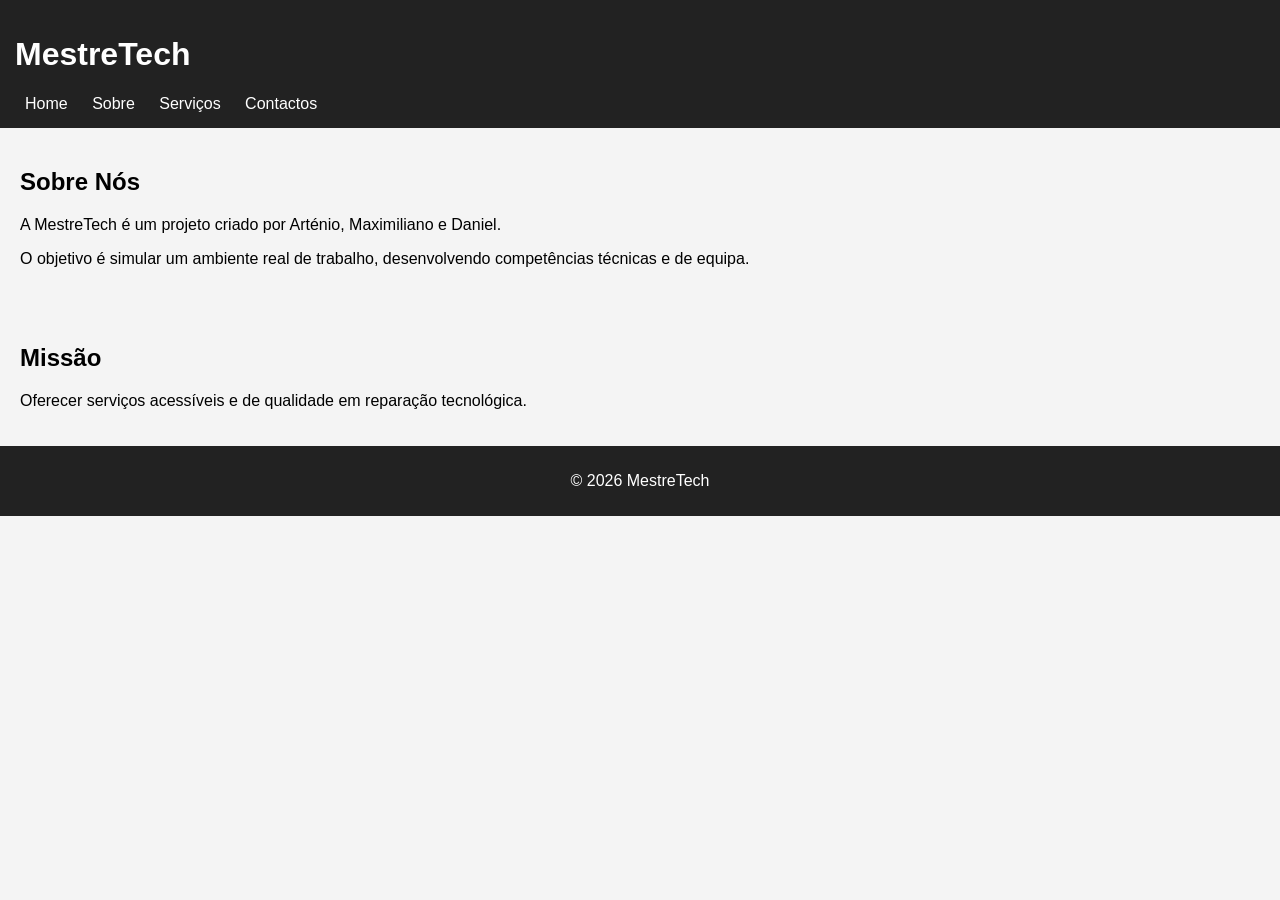
<file: About.html>
<!DOCTYPE html>
<html lang="pt">
<head>
    <meta charset="UTF-8">
    <title>Sobre - MestreTech</title>
    <link rel="stylesheet" href="style.css">
</head>
<body>

<header>
    <h1>MestreTech</h1>
    <nav>
        <a href="index.html">Home</a>
        <a href="about.html">Sobre</a>
        <a href="services.html">Serviços</a>
        <a href="contact.html">Contactos</a>
    </nav>
</header>

<section>
    <h2>Sobre Nós</h2>
    <p>A MestreTech é um projeto criado por Arténio, Maximiliano e Daniel.</p>
    <p>O objetivo é simular um ambiente real de trabalho, desenvolvendo competências técnicas e de equipa.</p>
</section>

<section>
    <h2>Missão</h2>
    <p>Oferecer serviços acessíveis e de qualidade em reparação tecnológica.</p>
</section>

<footer>
    <p>© 2026 MestreTech</p>
</footer>

</body>
</html>
</file>
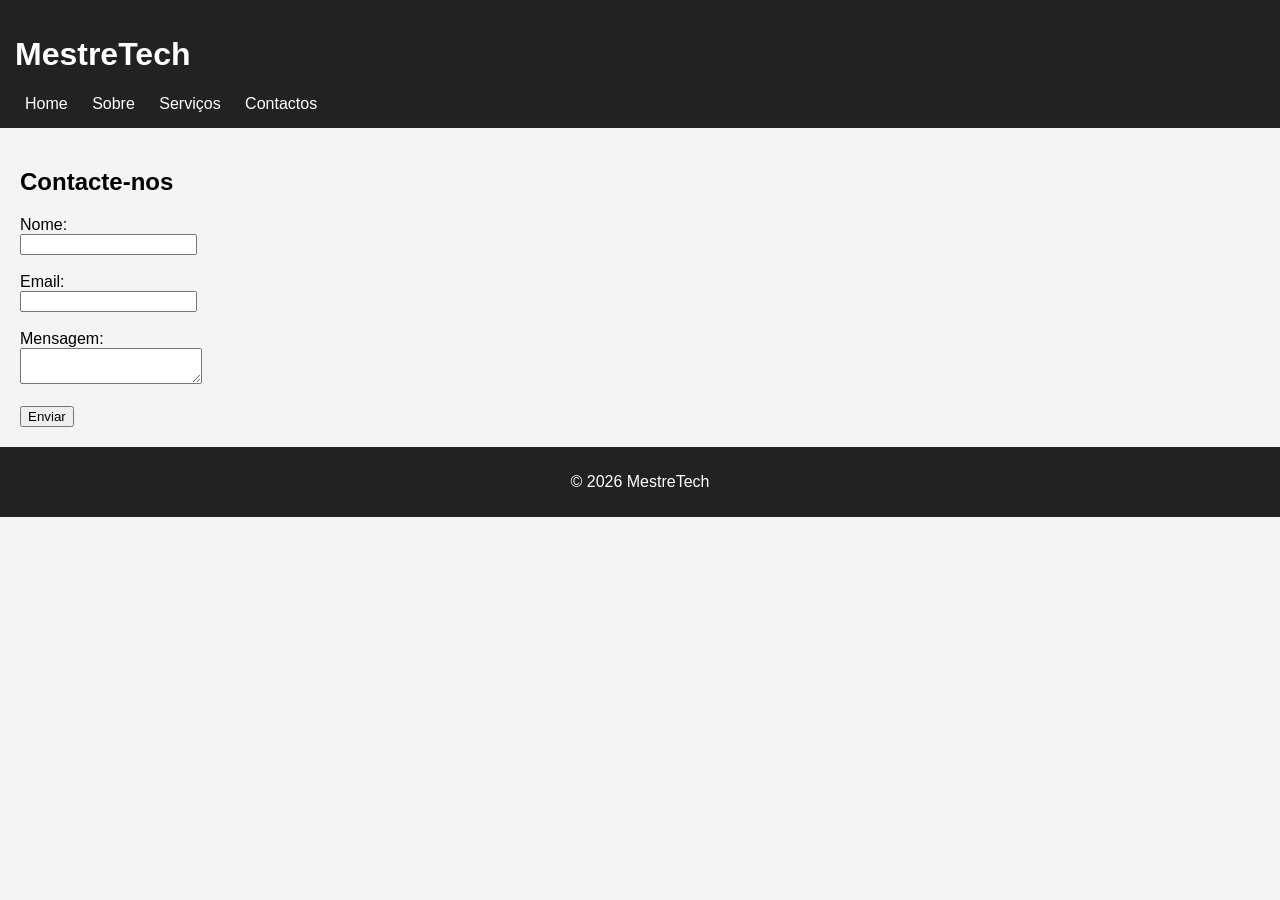
<file: Contacts.html>
<!DOCTYPE html>
<html lang="pt">
<head>
    <meta charset="UTF-8">
    <title>Contactos - MestreTech</title>
    <link rel="stylesheet" href="style.css">
</head>
<body>

<header>
    <h1>MestreTech</h1>
    <nav>
        <a href="index.html">Home</a>
        <a href="about.html">Sobre</a>
        <a href="services.html">Serviços</a>
        <a href="contact.html">Contactos</a>
    </nav>
</header>

<section>
    <h2>Contacte-nos</h2>

    <form>
        <label>Nome:</label><br>
        <input type="text" required><br><br>

        <label>Email:</label><br>
        <input type="email" required><br><br>

        <label>Mensagem:</label><br>
        <textarea required></textarea><br><br>

        <button type="submit">Enviar</button>
    </form>
</section>

<footer>
    <p>© 2026 MestreTech</p>
</footer>

</body>
</html>
</file>
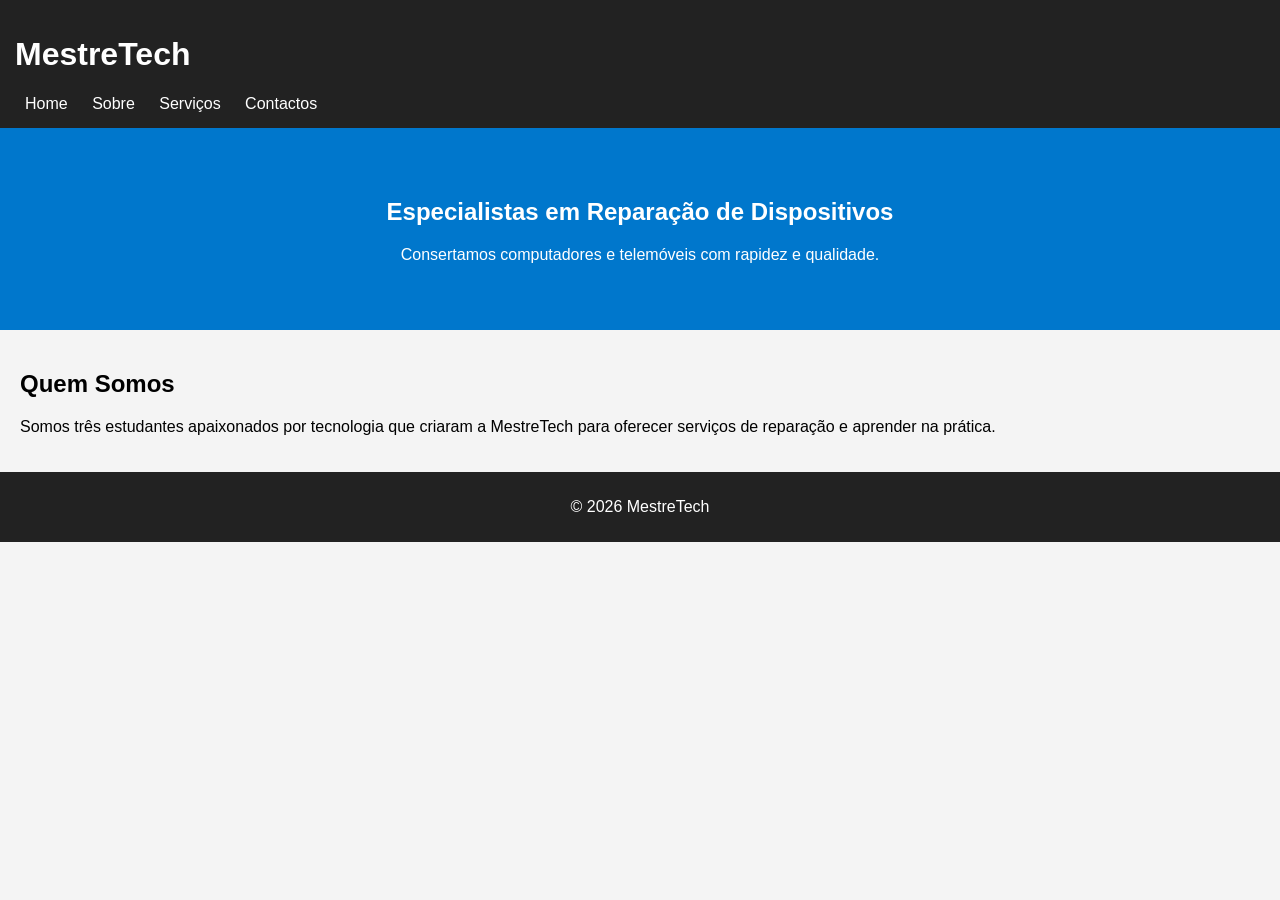
<file: Home.html>
<!DOCTYPE html>
<html lang="pt">
<head>
    <meta charset="UTF-8">
    <title>MestreTech - Home</title>
    <link rel="stylesheet" href="style.css">
</head>
<body>

<header>
    <h1>MestreTech</h1>
    <nav>
        <a href="index.html">Home</a>
        <a href="about.html">Sobre</a>
        <a href="services.html">Serviços</a>
        <a href="contact.html">Contactos</a>
    </nav>
</header>

<section class="hero">
    <h2>Especialistas em Reparação de Dispositivos</h2>
    <p>Consertamos computadores e telemóveis com rapidez e qualidade.</p>
</section>

<section>
    <h2>Quem Somos</h2>
    <p>Somos três estudantes apaixonados por tecnologia que criaram a MestreTech para oferecer serviços de reparação e aprender na prática.</p>
</section>

<footer>
    <p>© 2026 MestreTech</p>
</footer>

</body>
</html>
</file>
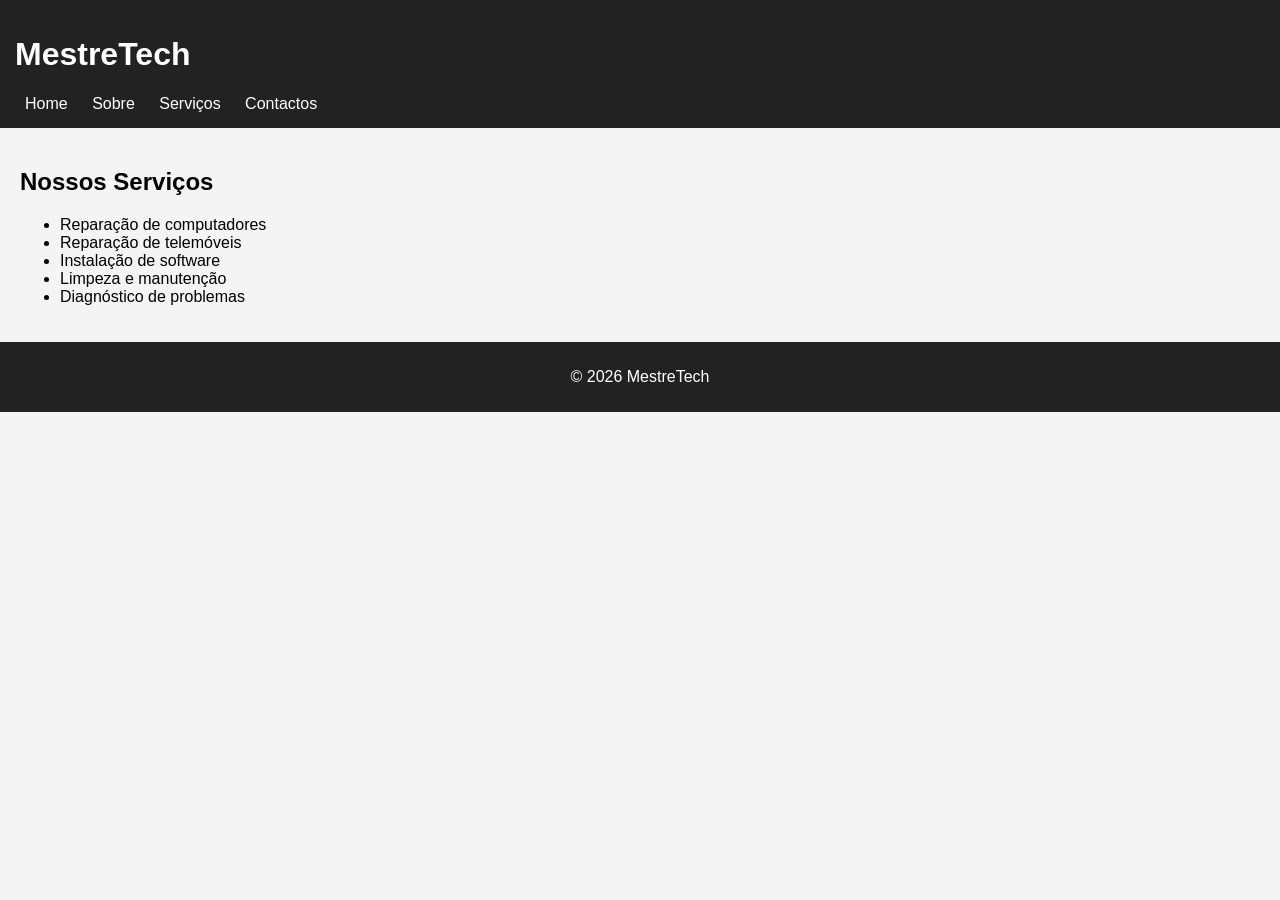
<file: Services.html>
<!DOCTYPE html>
<html lang="pt">
<head>
    <meta charset="UTF-8">
    <title>Serviços - MestreTech</title>
    <link rel="stylesheet" href="style.css">
</head>
<body>

<header>
    <h1>MestreTech</h1>
    <nav>
        <a href="index.html">Home</a>
        <a href="about.html">Sobre</a>
        <a href="services.html">Serviços</a>
        <a href="contact.html">Contactos</a>
    </nav>
</header>

<section>
    <h2>Nossos Serviços</h2>

    <ul>
        <li>Reparação de computadores</li>
        <li>Reparação de telemóveis</li>
        <li>Instalação de software</li>
        <li>Limpeza e manutenção</li>
        <li>Diagnóstico de problemas</li>
    </ul>
</section>

<footer>
    <p>© 2026 MestreTech</p>
</footer>

</body>
</html>
</file>
<file: style.css>
body {
    font-family: Arial;
    margin: 0;
    background: #f4f4f4;
}

header {
    background: #222;
    color: white;
    padding: 15px;
}

nav a {
    color: white;
    margin: 10px;
    text-decoration: none;
}

section {
    padding: 20px;
}

.hero {
    background: #0077cc;
    color: white;
    text-align: center;
    padding: 50px;
}

footer {
    text-align: center;
    background: #222;
    color: white;
    padding: 10px;
}
</file>
